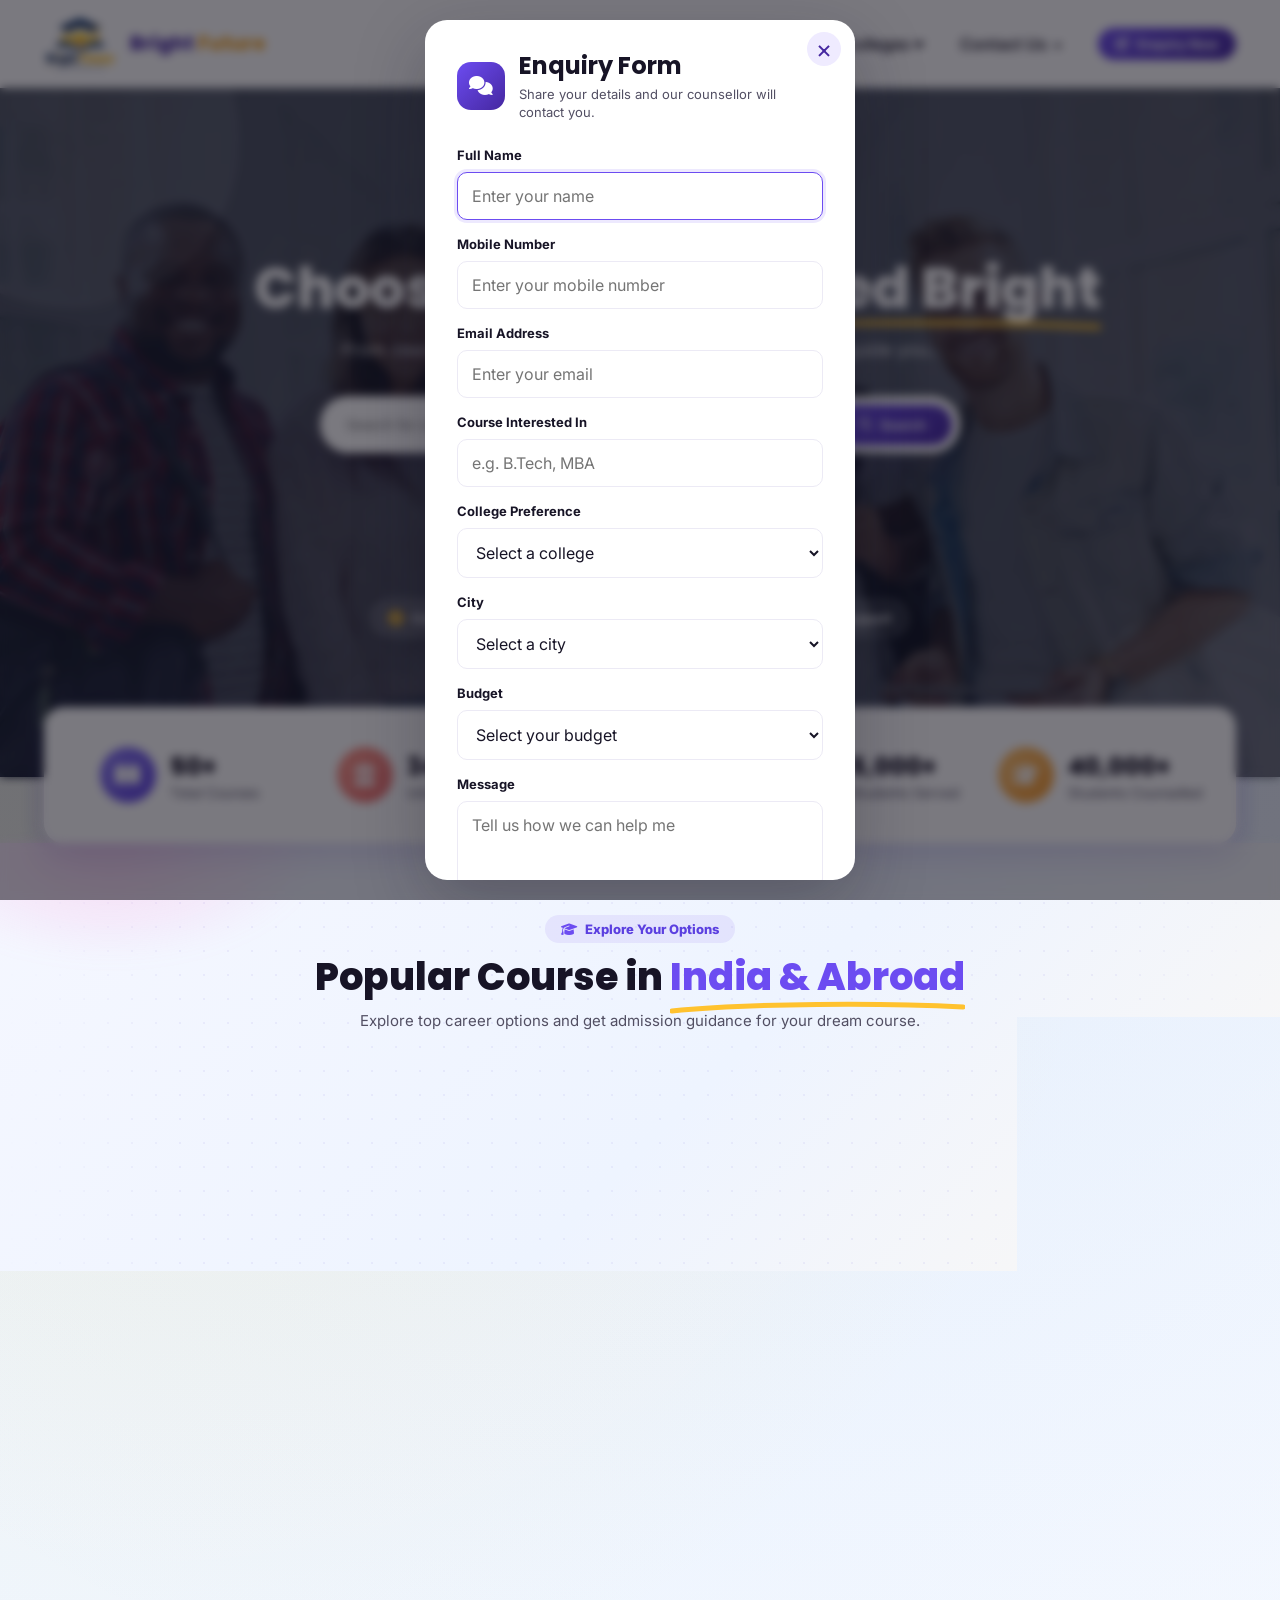
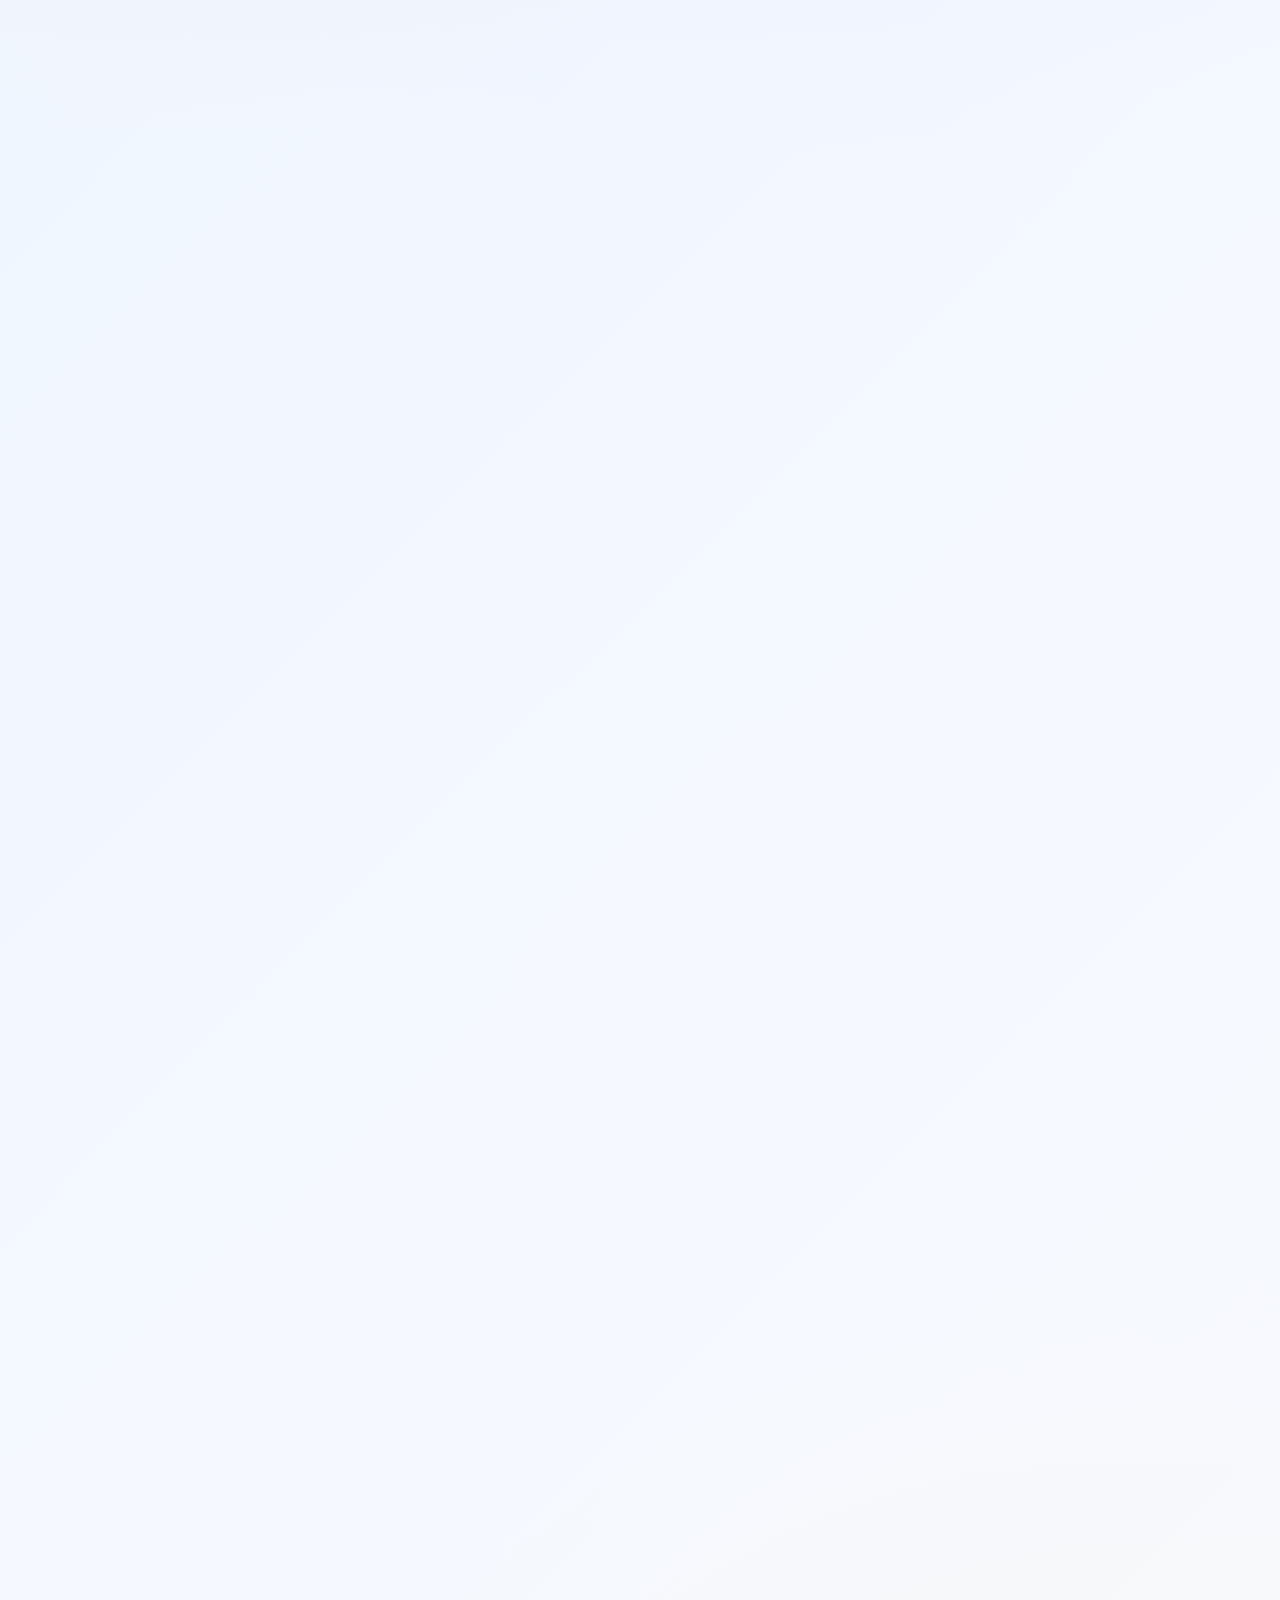
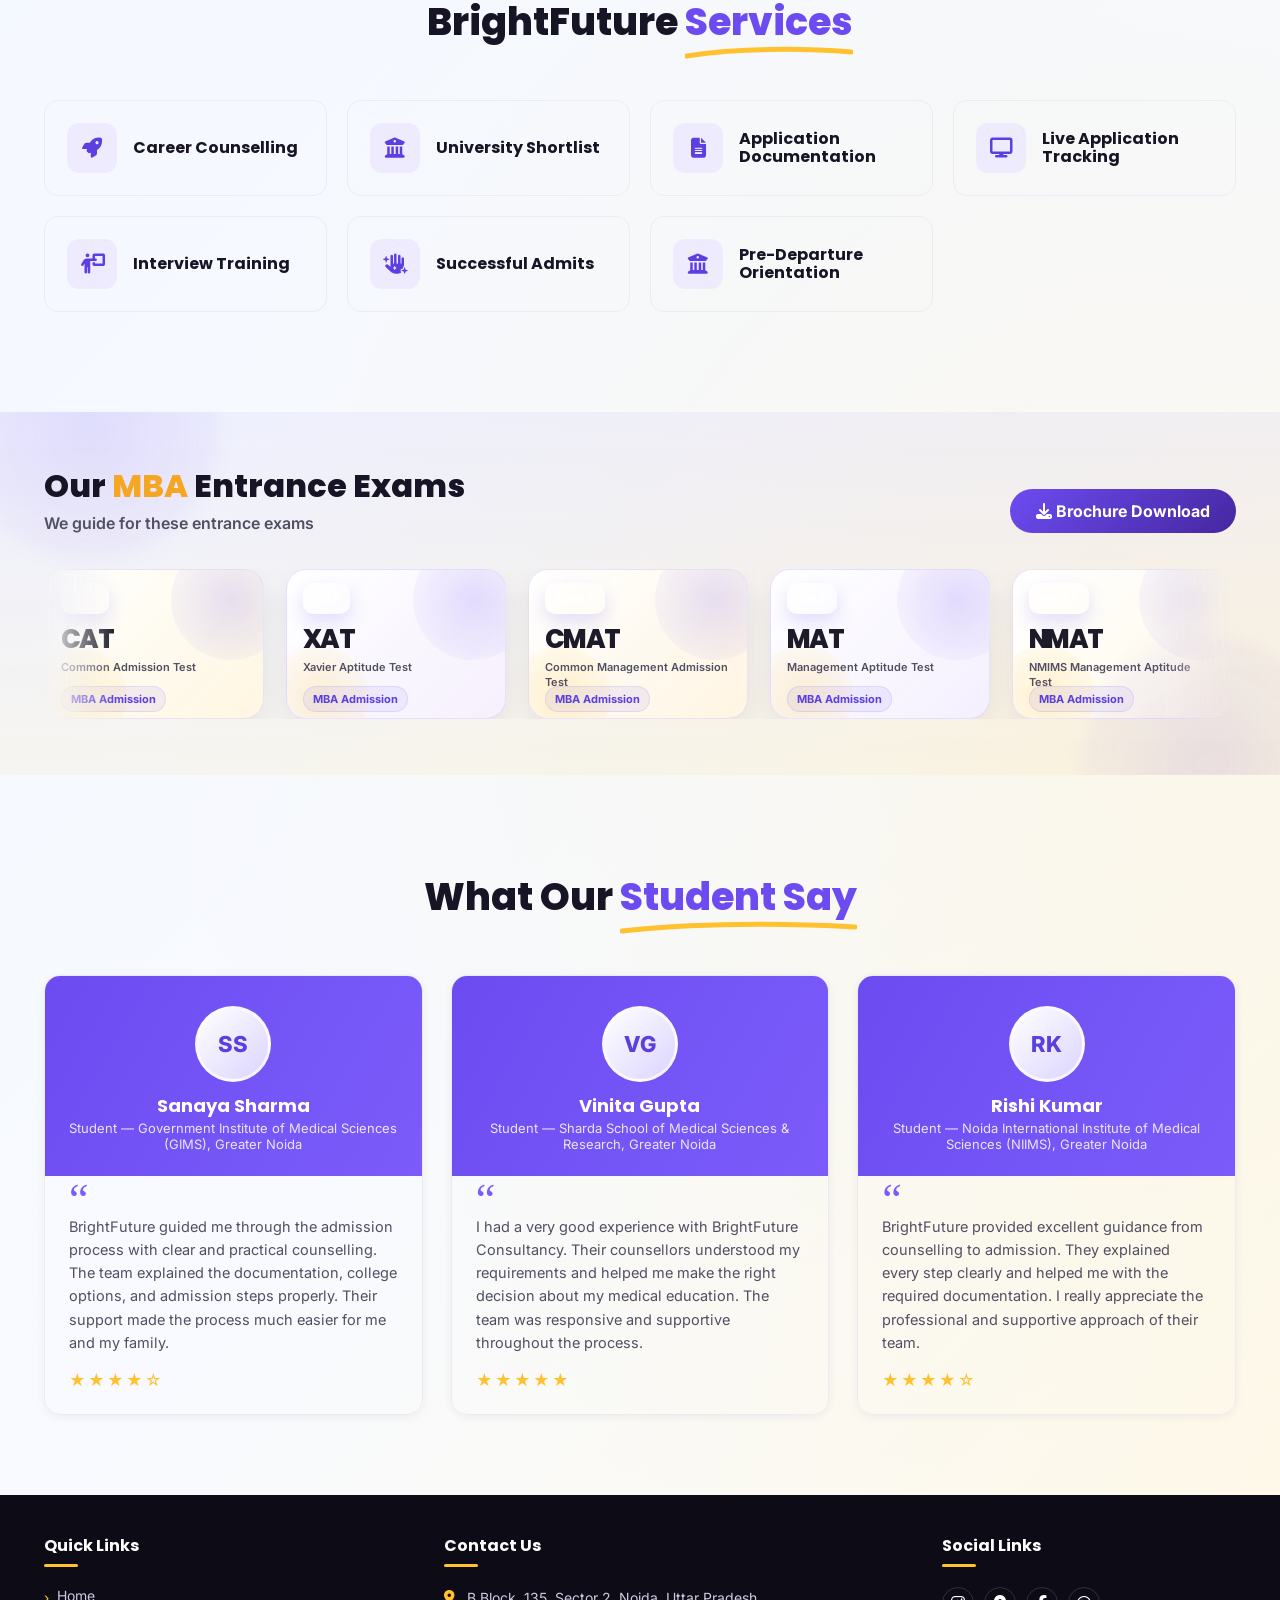
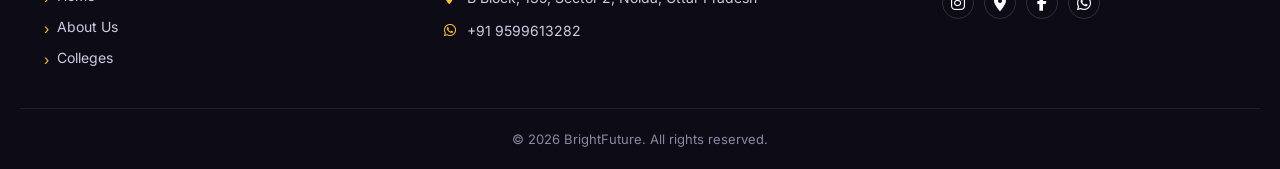
<file: index.html>
<!DOCTYPE html>
<html lang="en">
<head>
<meta charset="UTF-8">
<meta name="viewport" content="width=device-width, initial-scale=1.0">
<title>BrightFuture | Shape Your Future With the Right College</title>
<link rel="icon" type="image/png" href="images/Bright%20Future%20Education%20Logo.png">
<link rel="preconnect" href="https://fonts.googleapis.com">
<link href="https://fonts.googleapis.com/css2?family=Poppins:wght@600;700;800&family=Inter:wght@400;500;600;700&display=swap" rel="stylesheet">
<link rel="stylesheet" href="https://cdnjs.cloudflare.com/ajax/libs/font-awesome/6.5.1/css/all.min.css">
<link rel="stylesheet" href="style.css">
</head>
<body>

<!-- ===================== Navbar ===================== -->
<nav class="navbar" id="navbar">
  <div class="container">
    <a href="index.html" class="brand"><span class="logo"><img src="images/Bright%20Future%20Education%20Logo.png" alt="Bright Future Education logo"></span><span class="brand-name">Bright <span class="brand-future">Future</span></span></a>
    <button class="burger" id="burger" type="button" aria-label="Open menu" aria-controls="navLinks" aria-expanded="false"><span></span><span></span><span></span></button>
    <ul class="nav-links" id="navLinks">
      <li><a href="index.html">Home</a></li>
      <li><a href="#about">About Us</a></li>
      <li><a href="colleges.html" class="drop">Colleges <i class="fa-solid fa-caret-down"></i></a></li>
      <li class="contact-menu">
        <details>
          <summary>Contact Us <i class="fa-solid fa-caret-down"></i></summary>
          <div class="contact-dropdown">
            <a href="https://wa.me/919599613282" target="_blank" rel="noopener noreferrer"><i class="fa-brands fa-whatsapp"></i> WhatsApp</a>
            <a href="https://www.instagram.com/brightfuture_2026_" target="_blank" rel="noopener noreferrer"><i class="fa-brands fa-instagram"></i> Instagram</a>
            <a href="https://www.facebook.com/profile.php?id=61592989712548" target="_blank" rel="noopener noreferrer"><i class="fa-brands fa-facebook-f"></i> Facebook</a>
          </div>
        </details>
      </li>
      <li><button type="button" class="btn-login login-trigger"><i class="fa-solid fa-pen-to-square"></i> Enquiry Now</button></li>
    </ul>
  </div>
</nav>

<!-- ===================== Hero ===================== -->
<header class="hero">
  <div class="container hero-inner">
    <span class="cap-icon">🎓</span>
    <h1>Choose Right. <span class="underline">Succeed Bright
      <svg viewBox="0 0 300 16" preserveAspectRatio="none"><path d="M2 12 C 80 2, 220 2, 298 8" stroke="#FFC22E" stroke-width="5" fill="none" stroke-linecap="round"/></svg>
    </span></h1>
    <p class="tagline">From course selection to college admission — we're here to guide you..</p>
    <form class="search-box" id="siteSearch">
      <input id="searchInput" type="search" placeholder="Search for colleges, streams, courses and more.." aria-label="Search colleges and courses">
      <button type="submit"><i class="fa-solid fa-magnifying-glass"></i> Search</button>
    </form>
    <p class="search-result" id="searchResult" role="status" aria-live="polite"></p>
    <a href="https://wa.me/919599613282" class="btn-counselor" target="_blank" rel="noopener noreferrer"><span class="arrow-dot"><i class="fa-brands fa-whatsapp"></i></span> Talk to a Counselor</a>
    <div class="hero-highlights" aria-label="Bright Future benefits">
      <div class="hero-highlight"><i class="fa-solid fa-compass"></i><span>Course Guidance</span></div>
      <div class="hero-highlight"><i class="fa-solid fa-building-columns"></i><span>Top Universities</span></div>
      <div class="hero-highlight"><i class="fa-solid fa-file-circle-check"></i><span>Admission Support</span></div>
    </div>
  </div>
</header>

<!-- ===================== Stats ===================== -->
<div class="container stats-wrap">
  <div class="stats-card">
    <div class="stat"><span class="icon c1"><i class="fa-solid fa-book-open"></i></span><div><div class="num" data-count="50">0</div><div class="label">Total Courses</div></div></div>
    <div class="stat"><span class="icon c2"><i class="fa-solid fa-building-columns"></i></span><div><div class="num" data-count="345">0</div><div class="label">Universities</div></div></div>
    <div class="stat"><span class="icon c3"><i class="fa-solid fa-wrench"></i></span><div><div class="num" data-count="12">0</div><div class="label">Serving Since</div></div></div>
    <div class="stat"><span class="icon c4"><i class="fa-solid fa-user-graduate"></i></span><div><div class="num" data-count="5000">0</div><div class="label">Students Served</div></div></div>
    <div class="stat"><span class="icon c5"><i class="fa-solid fa-graduation-cap"></i></span><div><div class="num" data-count="40000">0</div><div class="label">Students Counselled</div></div></div>
  </div>
</div>

<!-- ===================== Popular Courses ===================== -->
<section class="section courses-section" id="courses">
  <div class="container">
    <div class="section-head">
      <span class="course-kicker"><i class="fa-solid fa-graduation-cap"></i> Explore Your Options</span>
      <h2>Popular Course in <span class="accent">India &amp; Abroad
        <svg viewBox="0 0 300 14" preserveAspectRatio="none"><path d="M2 10 C 80 2, 220 2, 298 6" stroke="#FFC22E" stroke-width="5" fill="none" stroke-linecap="round"/></svg>
      </span></h2>
      <p class="course-intro">Explore top career options and get admission guidance for your dream course.</p>
    </div>
    <div class="course-row reveal-group">
      <a class="course-card" href="colleges.html?stream=medical" data-keywords="medical mbbs bds bhms bams" aria-label="View medical colleges"><img class="course-image" src="images/medical.png" alt="Medical education"><span class="badge">🩺</span>Medical</a>
      <a class="course-card" href="colleges.html?stream=engineering" data-keywords="engineering btech mtech" aria-label="View engineering colleges"><img class="course-image" src="images/engineering.png" alt="Engineering education"><span class="badge">⚙️</span>Engineering</a>
      <a class="course-card" href="colleges.html?stream=management" data-keywords="management mba pgdm" aria-label="View management colleges"><img class="course-image" src="images/management.png" alt="Management education"><span class="badge">💼</span>Management</a>
      <div class="course-card" data-keywords="ayurveda bams"><img class="course-image" src="images/ayurveda.png" alt="Ayurveda education"><span class="badge">🌿</span>Ayurveda</div>
      <div class="course-card" data-keywords="pharmacy"><img class="course-image" src="images/pharmacy.png" alt="Pharmacy education"><span class="badge">💊</span>Pharmacy</div>
      <div class="course-card" data-keywords="paramedical"><img class="course-image" src="images/paramedical.png" alt="Paramedical education"><span class="badge">🧪</span>Paramedical</div>
      <div class="course-card" data-keywords="agriculture"><img class="course-image" src="images/agriculture.png" alt="Agriculture education"><span class="badge">🌾</span>Agriculture</div>
      <div class="course-card" data-keywords="law"><img class="course-image" src="images/law.png" alt="Law education"><span class="badge">⚖️</span>Law</div>
    </div>
  </div>
</section>

<!-- ===================== Dream destination ===================== -->
<section class="dream-banner">
  <div class="container dream-grid">
    <div>
      <h2>Do You Have A Dream Destination On <span class="hl">Your Mind?</span></h2>
      <div class="dream-sub">Let's Help You Choose The Best Suited Option!</div>
      <div><a href="https://wa.me/919599613282" class="btn-yellow" target="_blank" rel="noopener noreferrer">Talk to a Counselor <i class="fa-brands fa-whatsapp"></i></a></div>
    </div>
    <div class="dream-photo-wrap">
      <img class="dream-photo" src="images/image.png" alt="Students receiving career counselling">
    </div>
  </div>
</section>

<!-- ===================== About Us ===================== -->
<section class="section about-section" id="about">
  <div class="container about-content">
    <div class="section-head">
      <h2>About <span class="accent">Bright Future
        <svg viewBox="0 0 220 14" preserveAspectRatio="none"><path d="M2 10 C 66 2, 154 2, 218 6" stroke="#FFC22E" stroke-width="5" fill="none" stroke-linecap="round"/></svg>
      </span></h2>
    </div>
    <p class="about-intro">Bright Future is a trusted education consultancy in Noida, helping students choose the right engineering and medical courses in India and abroad. Our expert counselors guide students through MBBS, BDS, BAMS, BHMS, PGDM and other higher-education admissions with transparent advice, university selection and application support.</p>
  </div>
</section>

<!-- ===================== Top engineering colleges ===================== -->
<section class="section">
  <div class="container">
    <div class="section-head">
      <h2>Top Colleges of <span class="accent">Engineering
        <svg viewBox="0 0 200 14" preserveAspectRatio="none"><path d="M2 10 C 60 2, 140 2, 198 6" stroke="#FFC22E" stroke-width="5" fill="none" stroke-linecap="round"/></svg>
      </span></h2>
    </div>
    <div class="college-grid reveal-group">

      <div class="college-card">
        <div class="college-media">
          <img class="photo" src="images/rvce.png" alt="RV College of Engineering">
          <div class="rating">★★★★★ 5</div>
          <div class="name-strip">
            <span class="logo-chip">RV</span>
            <div><h4>RV College of Engineering</h4><div class="loc"><i class="fa-solid fa-location-dot"></i> Bengaluru, Karnataka</div></div>
          </div>
        </div>
        <div class="college-body">
          <div class="row"><span class="k">Course</span><span class="v">B.Tech</span></div>
          <div class="row"><span class="k">Counselling Fee</span><span class="v">₹2.84 Lac</span></div>
          <div class="row"><span class="k">Management Quota</span><span class="v">₹72 Lac</span></div>
          <a href="https://wa.me/919599613282" class="btn-apply" target="_blank" rel="noopener noreferrer">Apply Now</a>
        </div>
      </div>

      <div class="college-card">
        <div class="college-media">
          <img class="photo" src="images/rv-university.png" alt="RV University">
          <div class="rating">★★★★★ 5</div>
          <div class="name-strip">
            <span class="logo-chip">RV</span>
            <div><h4>RV University</h4><div class="loc"><i class="fa-solid fa-location-dot"></i> Bengaluru, Karnataka</div></div>
          </div>
        </div>
        <div class="college-body">
          <div class="row"><span class="k">Course</span><span class="v">B.Tech</span></div>
          <div class="row"><span class="k">Per Year Fees</span><span class="v">₹4 Lac / Year</span></div>
          <a href="https://wa.me/919599613282" class="btn-apply" target="_blank" rel="noopener noreferrer">Apply Now</a>
        </div>
      </div>

      <div class="college-card">
        <div class="college-media">
          <img class="photo" src="images/bmsce.png" alt="BMS College of Engineering">
          <div class="rating">★★★★★ 5</div>
          <div class="name-strip">
            <span class="logo-chip">BMS</span>
            <div><h4>BMS College of Engineering</h4><div class="loc"><i class="fa-solid fa-location-dot"></i> Bengaluru, Karnataka</div></div>
          </div>
        </div>
        <div class="college-body">
          <div class="row"><span class="k">Course</span><span class="v">B.Tech</span></div>
          <div class="row"><span class="k">Counselling Fee</span><span class="v">₹2.84 Lac</span></div>
          <div class="row"><span class="k">Management Quota</span><span class="v">₹52 Lac</span></div>
          <a href="https://wa.me/919599613282" class="btn-apply" target="_blank" rel="noopener noreferrer">Apply Now</a>
        </div>
      </div>

    </div>
    <div class="center"><a href="colleges.html" class="btn-viewall">View All <i class="fa-solid fa-arrow-right"></i></a></div>
  </div>
</section>

<!-- ===================== Services ===================== -->
<section class="section">
  <div class="container">
    <div class="section-head">
      <h2>BrightFuture <span class="accent">Services
        <svg viewBox="0 0 200 14" preserveAspectRatio="none"><path d="M2 10 C 60 2, 140 2, 198 6" stroke="#FFC22E" stroke-width="5" fill="none" stroke-linecap="round"/></svg>
      </span></h2>
    </div>
    <div class="services-grid reveal-group">
      <div class="service-card"><span class="icon"><i class="fa-solid fa-rocket"></i></span><h4>Career Counselling</h4></div>
      <div class="service-card"><span class="icon"><i class="fa-solid fa-building-columns"></i></span><h4>University Shortlist</h4></div>
      <div class="service-card"><span class="icon"><i class="fa-solid fa-file-lines"></i></span><h4>Application Documentation</h4></div>
      <div class="service-card"><span class="icon"><i class="fa-solid fa-display"></i></span><h4>Live Application Tracking</h4></div>
      <div class="service-card"><span class="icon"><i class="fa-solid fa-person-chalkboard"></i></span><h4>Interview Training</h4></div>
      <div class="service-card"><span class="icon"><i class="fa-solid fa-hand-sparkles"></i></span><h4>Successful Admits</h4></div>
      <div class="service-card"><span class="icon"><i class="fa-solid fa-building-columns"></i></span><h4>Pre-Departure Orientation</h4></div>
    </div>
  </div>
</section>

<!-- ===================== MBA Entrance Exams ===================== -->
<section class="partners-strip exam-strip">
  <div class="container">
    <div class="partners-head">
      <div>
        <h2>Our <span style="color:var(--yellow-dark)">MBA</span> Entrance Exams</h2>
        <p style="margin:8px 0 0; color:var(--ink-soft); font-size:1rem; font-weight:600;">We guide for these entrance exams</p>
      </div>
      <a href="Bright Future Brochure.pdf" download="Bright Future Brochure.pdf" class="btn-outline"><i class="fa-solid fa-download"></i> Brochure Download</a>
    </div>
    <div class="marquee">
      <div class="marquee-track">
        <a class="partner-logo exam-card cat" href="colleges.html?exam=cat" aria-label="View colleges accepting CAT">
          <span class="exam-badge">CAT</span>
          <div class="exam-name">CAT</div>
          <div class="exam-full">Common Admission Test</div>
          <div class="exam-tag">MBA Admission</div>
          <div class="exam-cta">Get Admission Guidance <span>→</span></div>
        </a>
        <a class="partner-logo exam-card xat" href="colleges.html?exam=xat" aria-label="View colleges accepting XAT">
          <span class="exam-badge">XAT</span>
          <div class="exam-name">XAT</div>
          <div class="exam-full">Xavier Aptitude Test</div>
          <div class="exam-tag">MBA Admission</div>
          <div class="exam-cta">Get Admission Guidance <span>→</span></div>
        </a>
        <a class="partner-logo exam-card cmat" href="colleges.html?exam=cmat" aria-label="View colleges accepting CMAT">
          <span class="exam-badge">CMAT</span>
          <div class="exam-name">CMAT</div>
          <div class="exam-full">Common Management Admission Test</div>
          <div class="exam-tag">MBA Admission</div>
          <div class="exam-cta">Get Admission Guidance <span>→</span></div>
        </a>
        <a class="partner-logo exam-card mat" href="colleges.html?exam=mat" aria-label="View colleges accepting MAT">
          <span class="exam-badge">MAT</span>
          <div class="exam-name">MAT</div>
          <div class="exam-full">Management Aptitude Test</div>
          <div class="exam-tag">MBA Admission</div>
          <div class="exam-cta">Get Admission Guidance <span>→</span></div>
        </a>
        <a class="partner-logo exam-card nmat" href="colleges.html?exam=nmat" aria-label="View colleges accepting NMAT">
          <span class="exam-badge">NMAT</span>
          <div class="exam-name">NMAT</div>
          <div class="exam-full">NMIMS Management Aptitude Test</div>
          <div class="exam-tag">MBA Admission</div>
          <div class="exam-cta">Get Admission Guidance <span>→</span></div>
        </a>
        <a class="partner-logo exam-card gmat" href="colleges.html?exam=gmat" aria-label="View colleges accepting GMAT">
          <span class="exam-badge">GMAT</span>
          <div class="exam-name">GMAT</div>
          <div class="exam-full">Graduate Management Admission Test</div>
          <div class="exam-tag">MBA Admission</div>
          <div class="exam-cta">Get Admission Guidance <span>→</span></div>
        </a>
        <a class="partner-logo exam-card gre" href="colleges.html?exam=gre" aria-label="View colleges accepting GRE">
          <span class="exam-badge">GRE</span>
          <div class="exam-name">GRE</div>
          <div class="exam-full">Graduate Record Examination</div>
          <div class="exam-tag">MBA Admission</div>
          <div class="exam-cta">Get Admission Guidance <span>→</span></div>
        </a>
        <a class="partner-logo exam-card cat" href="colleges.html?exam=cat" aria-hidden="true" tabindex="-1">
          <span class="exam-badge">CAT</span>
          <div class="exam-name">CAT</div>
          <div class="exam-full">Common Admission Test</div>
          <div class="exam-tag">MBA Admission</div>
          <div class="exam-cta">Get Admission Guidance <span>→</span></div>
        </a>
        <a class="partner-logo exam-card xat" href="colleges.html?exam=xat" aria-hidden="true" tabindex="-1">
          <span class="exam-badge">XAT</span>
          <div class="exam-name">XAT</div>
          <div class="exam-full">Xavier Aptitude Test</div>
          <div class="exam-tag">MBA Admission</div>
          <div class="exam-cta">Get Admission Guidance <span>→</span></div>
        </a>
        <a class="partner-logo exam-card cmat" href="colleges.html?exam=cmat" aria-hidden="true" tabindex="-1">
          <span class="exam-badge">CMAT</span>
          <div class="exam-name">CMAT</div>
          <div class="exam-full">Common Management Admission Test</div>
          <div class="exam-tag">MBA Admission</div>
          <div class="exam-cta">Get Admission Guidance <span>→</span></div>
        </a>
        <a class="partner-logo exam-card mat" href="colleges.html?exam=mat" aria-hidden="true" tabindex="-1">
          <span class="exam-badge">MAT</span>
          <div class="exam-name">MAT</div>
          <div class="exam-full">Management Aptitude Test</div>
          <div class="exam-tag">MBA Admission</div>
          <div class="exam-cta">Get Admission Guidance <span>→</span></div>
        </a>
        <a class="partner-logo exam-card nmat" href="colleges.html?exam=nmat" aria-hidden="true" tabindex="-1">
          <span class="exam-badge">NMAT</span>
          <div class="exam-name">NMAT</div>
          <div class="exam-full">NMIMS Management Aptitude Test</div>
          <div class="exam-tag">MBA Admission</div>
          <div class="exam-cta">Get Admission Guidance <span>→</span></div>
        </a>
        <a class="partner-logo exam-card gmat" href="colleges.html?exam=gmat" aria-hidden="true" tabindex="-1">
          <span class="exam-badge">GMAT</span>
          <div class="exam-name">GMAT</div>
          <div class="exam-full">Graduate Management Admission Test</div>
          <div class="exam-tag">MBA Admission</div>
          <div class="exam-cta">Get Admission Guidance <span>→</span></div>
        </a>
        <a class="partner-logo exam-card gre" href="colleges.html?exam=gre" aria-hidden="true" tabindex="-1">
          <span class="exam-badge">GRE</span>
          <div class="exam-name">GRE</div>
          <div class="exam-full">Graduate Record Examination</div>
          <div class="exam-tag">MBA Admission</div>
          <div class="exam-cta">Get Admission Guidance <span>→</span></div>
        </a>
      </div>
    </div>
  </div>
</section>

<!-- ===================== Testimonials ===================== -->
<section class="section">
  <div class="container">
    <div class="section-head">
      <h2>What Our <span class="accent">Student Say
        <svg viewBox="0 0 200 14" preserveAspectRatio="none"><path d="M2 10 C 60 2, 140 2, 198 6" stroke="#FFC22E" stroke-width="5" fill="none" stroke-linecap="round"/></svg>
      </span></h2>
    </div>
    <div class="testi-grid reveal-group">
      <div class="testi-card">
        <div class="testi-top">
          <div class="testi-avatar">SS</div>
          <h4>Sanaya Sharma</h4>
          <div class="role">Student — Government Institute of Medical Sciences (GIMS), Greater Noida</div>
        </div>
        <div class="testi-body">
          <span class="quote-mark">“</span>
          <p>BrightFuture guided me through the admission process with clear and practical counselling. The team explained the documentation, college options, and admission steps properly. Their support made the process much easier for me and my family.</p>
          <div class="stars">★★★★☆</div>
        </div>
      </div>
      <div class="testi-card">
        <div class="testi-top">
          <div class="testi-avatar">VG</div>
          <h4>Vinita Gupta</h4>
          <div class="role">Student — Sharda School of Medical Sciences &amp; Research, Greater Noida</div>
        </div>
        <div class="testi-body">
          <span class="quote-mark">“</span>
          <p>I had a very good experience with BrightFuture Consultancy. Their counsellors understood my requirements and helped me make the right decision about my medical education. The team was responsive and supportive throughout the process.</p>
          <div class="stars">★★★★★</div>
        </div>
      </div>
      <div class="testi-card">
        <div class="testi-top">
          <div class="testi-avatar">RK</div>
          <h4>Rishi Kumar</h4>
          <div class="role">Student — Noida International Institute of Medical Sciences (NIIMS), Greater Noida</div>
        </div>
        <div class="testi-body">
          <span class="quote-mark">“</span>
          <p>BrightFuture provided excellent guidance from counselling to admission. They explained every step clearly and helped me with the required documentation. I really appreciate the professional and supportive approach of their team.</p>
          <div class="stars">★★★★☆</div>
        </div>
      </div>
    </div>
  </div>
</section>

<!-- ===================== Footer ===================== -->
<footer>
  <div class="container footer-grid">
    <div class="footer-col">
      <h4>Quick Links</h4>
      <ul>
        <li><span class="chev">›</span><a href="index.html">Home</a></li>
        <li><span class="chev">›</span><a href="#about">About Us</a></li>
        <li><span class="chev">›</span><a href="colleges.html">Colleges</a></li>
      </ul>
    </div>
    <div class="footer-col">
      <h4>Contact Us</h4>
      <p class="footer-contact"><i class="fa-solid fa-location-dot"></i> B Block, 135, Sector 2, Noida, Uttar Pradesh</p>
      <a class="footer-contact" href="https://wa.me/919599613282"><i class="fa-brands fa-whatsapp"></i> +91 9599613282</a>
    </div>
    <div class="footer-col">
      <h4>Social Links</h4>
      <div class="social-links" aria-label="Social media links">
        <a href="https://www.instagram.com/brightfuture_2026_" aria-label="Instagram"><i class="fa-brands fa-instagram"></i></a>
        <a href="https://share.google/alsv1Vi0kh2aQZi6U" aria-label="Location"><i class="fa-solid fa-location-dot"></i></a>
        <a href="https://www.facebook.com/profile.php?id=61592989712548" aria-label="Facebook"><i class="fa-brands fa-facebook-f"></i></a>
        <a href="https://wa.me/919599613282" aria-label="WhatsApp"><i class="fa-brands fa-whatsapp"></i></a>
      </div>
    </div>
  </div>
  <div class="container footer-bottom">© 2026 BrightFuture. All rights reserved.</div>
</footer>

<button class="to-top" id="toTop" aria-label="Scroll to top"><i class="fa-solid fa-arrow-up"></i></button>

<div class="login-modal" id="loginModal" role="dialog" aria-modal="true" aria-labelledby="loginTitle" hidden>
  <div class="login-panel">
    <button type="button" class="login-close" id="loginClose" aria-label="Close enquiry form">&times;</button>
    <div class="login-heading">
      <span class="login-icon"><i class="fa-solid fa-comments"></i></span>
      <div><h2 id="loginTitle">Enquiry Form</h2><p>Share your details and our counsellor will contact you.</p></div>
    </div>
    <form class="login-form" id="loginForm">
      <label for="enquiryName">Full Name</label>
      <input id="enquiryName" type="text" placeholder="Enter your name" autocomplete="name" required>
      <label for="enquiryPhone">Mobile Number</label>
      <input id="enquiryPhone" type="tel" placeholder="Enter your mobile number" autocomplete="tel" pattern="[0-9 +()-]{10,}" required>
      <label for="enquiryEmail">Email Address</label>
      <input id="enquiryEmail" type="email" placeholder="Enter your email" autocomplete="email" required>
      <label for="enquiryCourse">Course Interested In</label>
      <input id="enquiryCourse" type="text" placeholder="e.g. B.Tech, MBA" required>
      <label for="enquiryCollege">College Preference</label>
      <select id="enquiryCollege">
        <option value="">Select a college</option>
        <option>JBIMS - Jamnalal Bajaj Institute of Management Studies</option>
        <option>PUMBA - Department of Management Sciences, Savitribai Phule Pune University</option>
        <option>SIMSREE - Sydenham Institute of Management Studies</option>
        <option>SOIL Institute of Management</option>
        <option>TAPMI - T. A. Pai Management Institute</option>
        <option>IIM Ahmedabad</option>
        <option>IIM Bangalore</option>
        <option>IIM Calcutta</option>
        <option>IIM Lucknow</option>
        <option>FMS Delhi</option>
        <option>XLRI Jamshedpur</option>
        <option>SPJIMR Mumbai</option>
        <option>MDI Gurgaon</option>
        <option>NMIMS Mumbai</option>
        <option>SIBM Pune</option>
        <option>Great Lakes Institute of Management</option>
        <option>IMT Ghaziabad</option>
        <option>XIM University, Bhubaneswar</option>
        <option value="custom">Other college</option>
      </select>
      <input id="customCollege" type="text" placeholder="Enter your preferred college" hidden>
      <label for="enquiryCity">City</label>
      <select id="enquiryCity">
        <option value="">Select a city</option>
        <option>Andhra Pradesh</option>
        <option>Arunachal Pradesh</option>
        <option>Assam</option>
        <option>Bihar</option>
        <option>Chhattisgarh</option>
        <option>Goa</option>
        <option>Gujarat</option>
        <option>Haryana</option>
        <option>Himachal Pradesh</option>
        <option>Jharkhand</option>
        <option>Karnataka</option>
        <option>Kerala</option>
        <option>Madhya Pradesh</option>
        <option>Maharashtra</option>
        <option>Manipur</option>
        <option>Meghalaya</option>
        <option>Mizoram</option>
        <option>Nagaland</option>
        <option>Odisha</option>
        <option>Punjab</option>
        <option>Rajasthan</option>
        <option>Sikkim</option>
        <option>Tamil Nadu</option>
        <option>Telangana</option>
        <option>Tripura</option>
        <option>Uttar Pradesh</option>
        <option>Uttarakhand</option>
        <option>West Bengal</option>
      </select>
      <label for="enquiryBudget">Budget</label>
      <select id="enquiryBudget">
        <option value="">Select your budget</option>
        <option>₹0 - ₹5 Lac</option>
        <option>₹5 - ₹10 Lac</option>
        <option>₹10 - ₹15 Lac</option>
        <option>₹15 - ₹20 Lac</option>
        <option>₹20 - ₹25 Lac</option>
        <option>₹25 - ₹30 Lac</option>
        <option value="custom">Other budget</option>
      </select>
      <input id="customBudget" type="text" placeholder="Write your budget, e.g. ₹30 Lac or ₹40 Lac" hidden>
      <label for="enquiryMessage">Message</label>
      <textarea id="enquiryMessage" rows="3" placeholder="Tell us how we can help me"></textarea>
      <button type="submit">Submit Enquiry <i class="fa-solid fa-arrow-right"></i></button>
      <p class="enquiry-status" id="enquiryStatus" role="status" aria-live="polite"></p>
    </form>
  </div>
</div>

<script src="script.js"></script>
</body>
</html>
</file>
<file: style.css>
/* ===================== BrightFuture — Stylesheet ===================== */

:root{
  --purple-900:#4527A0;
  --purple-700:#5B3FE0;
  --purple-600:#6C4CF1;
  --purple-500:#7B5CFA;
  --purple-100:#EFEBFF;
  --yellow:#FFC22E;
  --yellow-dark:#F5A623;
  --ink:#171426;
  --ink-soft:#524F63;
  --grey-bg:#F4F8FF;
  --white:#ffffff;
  --line:#ECEAF5;
  --shadow-sm: 0 2px 10px rgba(23,20,38,.06);
  --shadow-md: 0 12px 30px rgba(76,53,190,.14);
  --radius:16px;
  --font-head:'Poppins', sans-serif;
  --font-body:'Inter', sans-serif;
}

*{box-sizing:border-box;}
html{scroll-behavior:smooth;}
body{
  margin:0;
  font-family:var(--font-body);
  color:var(--ink);
  background:
    radial-gradient(circle at 12% 16%, rgba(255,211,92,.16), transparent 22%),
    radial-gradient(circle at 88% 78%, rgba(255,224,132,.13), transparent 24%),
    radial-gradient(circle at 58% 8%, rgba(65,119,205,.08), transparent 30%),
    linear-gradient(135deg, #EAF4FF 0%, #F4F8FF 48%, #F8FAFF 76%, #FFF9E6 100%);
  overflow-x:hidden;
  animation:pageEnter .7s ease both;
}
@keyframes pageEnter{from{opacity:0;} to{opacity:1;}}
img{max-width:100%; display:block;}
a{text-decoration:none; color:inherit;}
ul{list-style:none; margin:0; padding:0;}
button{font-family:inherit; cursor:pointer; border:none;}
h1,h2,h3,h4{font-family:var(--font-head); margin:0; line-height:1.15;}
.container{max-width:1240px; margin:0 auto; padding:0 24px;}

@media (prefers-reduced-motion: reduce){
  *{animation-duration:.001ms !important; animation-iteration-count:1 !important; transition-duration:.001ms !important; scroll-behavior:auto !important;}
}

/* ===================== Top bar ===================== */
.topbar{
  background:var(--white);
  border-bottom:1px solid var(--line);
  font-size:13px;
}
.topbar .container{
  display:flex; align-items:center; justify-content:space-between;
  padding-top:6px; padding-bottom:6px; gap:12px;
}
.topbar-left{display:flex; align-items:center; gap:8px; flex-wrap:wrap;}
.pill{
  display:inline-flex; align-items:center; gap:8px;
  border:1px solid var(--line);
  border-radius:999px;
  padding:4px 12px 4px 4px;
  font-weight:600;
  color:var(--ink);
  transition:transform .2s ease, box-shadow .2s ease, border-color .2s ease;
}
.pill:hover{transform:translateY(-2px); box-shadow:var(--shadow-sm); border-color:transparent;}
.pill .ico{
  width:24px; height:24px; border-radius:50%;
  display:flex; align-items:center; justify-content:center;
  color:#fff; font-size:12px; flex:none;
}
.ico.red{background:#EA4335;}
.ico.green{background:#25D366;}
.ico.blue{background:#2FA9F0;}
.ico.cyan{background:#31C0F2;}
.pill.live{border-color:#F6C9C9; animation:pulseRing 2.4s ease-in-out infinite;}
@keyframes pulseRing{
  0%,100%{box-shadow:0 0 0 0 rgba(234,67,53,.15);}
  50%{box-shadow:0 0 0 6px rgba(234,67,53,.06);}
}
.btn-login{
  background:linear-gradient(135deg, var(--purple-600), var(--purple-900));
  color:#fff; padding:8px 18px; border-radius:999px; font-weight:700;
  display:inline-flex; align-items:center; gap:8px;
  transition:transform .2s ease, box-shadow .2s ease;
}
.btn-login:hover{transform:translateY(-2px); box-shadow:var(--shadow-md);}
.login-modal[hidden]{display:none;}
.login-modal{position:fixed; inset:0; z-index:300; display:grid; place-items:center; padding:20px; overflow-y:auto; background:rgba(13,11,22,.55); backdrop-filter:blur(5px); animation:modalFade .2s ease both;}
.login-panel{position:relative; width:min(100%, 430px); max-height:calc(100vh - 40px); overflow-y:auto; background:#fff; border-radius:22px; padding:32px; box-shadow:0 24px 70px rgba(23,20,38,.28); animation:modalUp .3s ease both;}
.login-close{position:absolute; top:12px; right:14px; width:34px; height:34px; border-radius:50%; background:var(--purple-100); color:var(--purple-900); font-size:25px; line-height:1; transition:transform .2s ease, background .2s ease;}
.login-close:hover{transform:rotate(90deg); background:#e2dbff;}
.login-heading{display:flex; align-items:center; gap:14px; margin-bottom:26px; padding-right:24px;}
.login-icon{width:48px; height:48px; border-radius:14px; display:grid; place-items:center; flex:none; color:#fff; font-size:19px; background:linear-gradient(135deg,var(--purple-600),var(--purple-900));}
.login-heading h2{font-size:24px; color:var(--ink);}
.login-heading p{margin:5px 0 0; color:var(--ink-soft); font-size:13px; line-height:1.4;}
.login-form{display:grid; gap:9px;}
.login-form label{font-size:13px; font-weight:700; color:var(--ink);}
.login-form input, .login-form select, .login-form textarea{width:100%; min-width:0; border:1px solid var(--line); border-radius:10px; padding:13px 14px; font:inherit; outline:none; margin-bottom:7px; transition:border-color .2s ease, box-shadow .2s ease; background:#fff; color:var(--ink);}
.login-form textarea{resize:vertical;}
.login-form input:focus, .login-form select:focus, .login-form textarea:focus{border-color:var(--purple-600); box-shadow:0 0 0 3px rgba(108,76,241,.12);}
.login-form button{margin-top:8px; padding:13px 18px; border-radius:10px; background:linear-gradient(135deg,var(--purple-600),var(--purple-900)); color:#fff; font-weight:700; transition:transform .2s ease, box-shadow .2s ease;}
.login-form button:hover{transform:translateY(-2px); box-shadow:var(--shadow-md);}
.enquiry-status{margin:10px 0 0; color:#16834b; font-size:13px; font-weight:600;}
@keyframes modalFade{from{opacity:0;} to{opacity:1;}}
@keyframes modalUp{from{opacity:0; transform:translateY(16px) scale(.98);} to{opacity:1; transform:translateY(0) scale(1);}}

/* ===================== Navbar ===================== */
.navbar{
  background:#fff;
  position:sticky; top:0; z-index:100;
  transition:box-shadow .3s ease, padding .3s ease;
}
.navbar.scrolled{box-shadow:0 4px 18px rgba(23,20,38,.08);}
.navbar .container{
  display:flex; align-items:center; justify-content:space-between;
  padding-top:8px; padding-bottom:8px;
  animation:navEnter .7s ease .08s both;
}
@keyframes navEnter{from{opacity:0; transform:translateY(-12px);} to{opacity:1; transform:translateY(0);}}
.brand{display:flex; align-items:center; gap:14px; min-width:0;}
.logo{display:flex; align-items:center; gap:6px; font-family:var(--font-head); font-weight:800; font-size:28px; flex:none;}
.logo img{width:72px; height:72px; object-fit:contain;}
.brand-name{font-family:var(--font-head); font-size:19px; line-height:1.2; font-weight:800; color:var(--purple-900); white-space:nowrap;}
.brand-future{color:var(--yellow-dark);}
.logo .cap{font-size:22px; transform:rotate(-18deg) translateY(-4px); display:inline-block;}
.logo .c{color:var(--yellow-dark);}
.logo .w{color:var(--purple-700); position:relative;}
.nav-links{display:flex; align-items:center; gap:36px; font-weight:600; color:var(--ink);}
.nav-links a{position:relative; padding:6px 0; transition:color .2s ease;}
.nav-links a::after{
  content:''; position:absolute; left:0; bottom:0; height:2px; width:0;
  background:var(--purple-600); transition:width .25s ease;
}
.nav-links a:hover{color:var(--purple-700);}
.nav-links a:hover::after{width:100%;}
.nav-links .drop{display:flex; align-items:center; gap:4px;}
.contact-menu details{position:relative;}
.contact-menu summary{list-style:none; cursor:pointer; padding:6px 0; transition:color .2s ease;}
.contact-menu summary::-webkit-details-marker{display:none;}
.contact-menu summary i{font-size:12px; margin-left:3px; transition:transform .2s ease;}
.contact-menu details[open] summary{color:var(--purple-700);}
.contact-menu details[open] summary i{transform:rotate(180deg);}
.contact-dropdown{
  position:absolute; top:calc(100% + 14px); right:-18px; min-width:168px; padding:8px;
  background:#fff; border:1px solid var(--line); border-radius:12px; box-shadow:var(--shadow-md); z-index:160;
}
.contact-dropdown a{display:flex; align-items:center; gap:10px; padding:10px 12px; border-radius:8px; white-space:nowrap; font-size:14px;}
.contact-dropdown a::after{display:none;}
.contact-dropdown a:hover{background:var(--purple-100); color:var(--purple-900);}
.contact-dropdown .fa-whatsapp{color:#25D366;}
.contact-dropdown .fa-instagram{color:#D62976;}
.contact-dropdown .fa-facebook-f{color:#1877F2;}
.nav-links li:has(.btn-login){display:flex; align-items:center;}
.burger{display:none; flex-direction:column; gap:5px; background:none;}
.burger span{width:26px; height:2px; background:var(--ink); border-radius:2px; transition:.3s;}

/* ===================== Hero ===================== */
.hero{
  position:relative;
  background:
    linear-gradient(120deg, rgba(20,28,48,.76), rgba(20,28,48,.68)),
    url('images/students.png') center / cover no-repeat;
  background-position:center;
  background-size:cover;
  color:#fff;
  padding:100px 24px 140px;
  overflow:hidden;
  text-align:center;
}
.hero::before, .hero::after{
  content:''; position:absolute; border-radius:50%;
  background:rgba(255,255,255,.08);
}
.hero::before{width:340px; height:340px; top:-120px; left:-100px;}
.hero::after{width:260px; height:260px; bottom:-80px; right:-60px;}
.hero-inner{max-width:820px; margin:0 auto; position:relative; z-index:2;}
.hero .cap-icon{font-size:52px; display:block; margin-bottom:6px; animation:floatCap 3.4s ease-in-out infinite;}
@keyframes floatCap{0%,100%{transform:translateY(0) rotate(-8deg);} 50%{transform:translateY(-10px) rotate(4deg);}}
.hero h1{
  font-size:56px; font-weight:800; margin-bottom:8px;
  white-space:nowrap;
  opacity:0; transform:translateY(24px);
  animation:heroIn .8s ease forwards .15s;
}
.hero h1 .underline{position:relative; display:inline-block;}
.hero h1 .underline svg{position:absolute; left:0; bottom:-14px; width:100%; height:16px;}
.hero p.tagline{
  font-size:18px; opacity:0; transform:translateY(20px);
  animation:heroIn .8s ease forwards .3s;
  color:rgba(255,255,255,.85); margin-bottom:36px;
}
@keyframes heroIn{to{opacity:1; transform:translateY(0);}}

.search-box{
  background:#fff; border-radius:999px; padding:8px;
  display:flex; align-items:center; gap:8px;
  max-width:640px; margin:0 auto 28px;
  box-shadow:0 20px 40px rgba(20,10,60,.25);
  opacity:0; transform:translateY(20px);
  animation:heroIn .8s ease forwards .45s;
}
.search-box input{
  border:none; outline:none; flex:1; padding:12px 18px; font-size:15px; border-radius:999px; color:var(--ink);
}
.search-box button{
  background:linear-gradient(135deg, var(--purple-600), var(--purple-900));
  color:#fff; padding:12px 26px; border-radius:999px; font-weight:700;
  display:flex; align-items:center; gap:8px;
  transition:transform .2s ease;
}
.search-box button:hover{transform:scale(1.04);}
.search-result{min-height:22px; margin:-12px auto 18px; color:rgba(255,255,255,.92); font-size:14px; font-weight:600;}
.course-card.search-match, .college-card.search-match{outline:4px solid rgba(255,194,46,.75); outline-offset:4px; transform:translateY(-8px) scale(1.02); z-index:4;}

.btn-counselor{
  background:#fff;
  border:2px solid #fff;
  color:var(--purple-900); padding:8px 22px 8px 9px; border-radius:999px; font-weight:800;
  display:inline-flex; align-items:center; gap:10px;
  box-shadow:0 12px 26px rgba(11,18,38,.22);
  opacity:0; transform:translateY(20px);
  animation:heroIn .8s ease forwards .6s;
  transition:background .25s ease, color .25s ease, transform .2s ease, box-shadow .25s ease;
}
.btn-counselor .arrow-dot{
  width:36px; height:36px; border-radius:50%; background:linear-gradient(135deg, var(--purple-600), var(--purple-900)); color:#fff;
  display:flex; align-items:center; justify-content:center; font-size:13px;
}
.btn-counselor:hover{background:var(--yellow); color:var(--ink); transform:translateY(-3px); box-shadow:0 16px 30px rgba(11,18,38,.28);}
.hero-highlights{
  display:flex; justify-content:center; gap:12px; flex-wrap:wrap; margin:34px auto 0;
  opacity:0; transform:translateY(20px); animation:heroIn .8s ease forwards .75s;
}
.hero-highlight{
  display:flex; align-items:center; gap:9px; padding:10px 16px;
  border:1px solid rgba(255,255,255,.28); border-radius:999px;
  background:rgba(255,255,255,.12); color:rgba(255,255,255,.94);
  backdrop-filter:blur(8px); font-size:13px; font-weight:700;
  box-shadow:0 8px 20px rgba(12,18,34,.12);
}
.hero-highlight i{color:var(--yellow); font-size:15px;}

/* ===================== Stats bar ===================== */
.stats-wrap{margin-top:-70px; position:relative; z-index:5;}
.stats-card{
  background:#fff; border-radius:20px; box-shadow:var(--shadow-md);
  display:grid; grid-template-columns:repeat(5, 1fr);
  padding:32px 20px;
}
.stat{display:flex; align-items:center; gap:14px; justify-content:center; padding:8px 6px;}
.stat .icon{
  width:56px; height:56px; border-radius:50%; flex:none;
  display:flex; align-items:center; justify-content:center; font-size:22px; color:#fff;
  transition:transform .3s ease;
}
.stat:hover .icon{transform:rotate(-8deg) scale(1.08);}
.stat .num{font-family:var(--font-head); font-size:24px; font-weight:800; color:var(--ink);}
.stat .label{color:var(--ink-soft); font-size:14px;}
.icon.c1{background:linear-gradient(135deg,#8B7CF6,#5B3FE0);}
.icon.c2{background:linear-gradient(135deg,#FF9A8B,#EE6C6C);}
.icon.c3{background:linear-gradient(135deg,#FF8FD1,#EA5AC0);}
.icon.c4{background:linear-gradient(135deg,#57E0C9,#22B8A0);}
.icon.c5{background:linear-gradient(135deg,#FFC470,#F79A2C);}

/* ===================== Section heading ===================== */
.section{padding:100px 0 20px;}
.section.tight{padding-top:60px;}
.about-section{padding-bottom:10px;}
.about-content{max-width:980px;}
.about-intro{max-width:860px; margin:-22px auto 0; color:var(--ink-soft); font-size:16px; line-height:1.8; text-align:center;}
.section-head{text-align:center; margin-bottom:56px;}
.section-head,
.partners-head,
.callback,
.dream-grid{
  opacity:0; transform:translateY(24px);
  transition:opacity .7s ease, transform .7s ease;
}
.section-head.motion-in,
.partners-head.motion-in,
.callback.motion-in,
.dream-grid.motion-in{opacity:1; transform:translateY(0);}
.section-head h2{font-size:38px; font-weight:800;}
.section-head h2 .accent{color:var(--purple-600); position:relative; display:inline-block;}
.section-head h2 .accent svg{position:absolute; left:0; bottom:-16px; width:100%; height:14px;}
.courses-section{position:relative; isolation:isolate; overflow:hidden; padding-top:72px; background:linear-gradient(135deg,#f5f7ff 0%,#eef4ff 48%,#fff9f0 100%);}
.courses-section::before{content:''; position:absolute; inset:0; z-index:-1; opacity:.42; background-image:radial-gradient(rgba(105,92,210,.18) 1.5px, transparent 1.5px); background-size:24px 24px; mask-image:linear-gradient(90deg,transparent 0%,#000 14%,#000 86%,transparent 100%);}
.courses-section::after{content:''; position:absolute; width:420px; height:220px; top:-100px; left:-100px; z-index:-1; background:radial-gradient(ellipse,rgba(255,126,205,.25),transparent 70%); filter:blur(10px);}
.course-kicker{display:inline-flex; align-items:center; gap:8px; margin-bottom:12px; padding:6px 16px; border-radius:999px; background:rgba(119,76,236,.1); color:var(--purple-700); font-size:13px; font-weight:800;}
.course-kicker i{color:var(--purple-600);}
.course-intro{margin:12px auto 0; color:var(--ink-soft); font-size:15px;}

/* ===================== Popular courses (skewed ribbon cards) ===================== */
.course-row{
  display:grid; grid-template-columns:repeat(4, 1fr); gap:0 8px;
  margin:0 auto 50px; max-width:1240px;
}
.course-card{
  --clr1:#7B5CFA; --clr2:#5B3FE0;
  position:relative;
  min-width:0; height:190px;
  border:1px solid rgba(30,34,48,.08);
  border-radius:22px;
  background:linear-gradient(to bottom, var(--clr1) 0 42%, #fff 42% 100%);
  display:flex; align-items:center; justify-content:center;
  color:var(--ink); font-family:var(--font-head); font-weight:700; font-size:22px;
  padding:54px 18px 0;
  box-shadow:0 10px 22px rgba(23,20,38,.08);
  transition:transform .35s ease, box-shadow .35s ease, filter .35s ease;
  cursor:pointer;
  opacity:0; transform:translateY(30px);
}
.course-card.in-view{animation:riseIn .6s ease forwards;}
.course-card:nth-child(n+5){margin-top:0;}
.course-image{position:absolute; top:0; left:0; width:100%; height:42%; object-fit:cover; opacity:.72; mix-blend-mode:multiply; transition:transform .45s ease, opacity .45s ease;}
.course-card::after{
  content:''; position:absolute; top:0; left:24px; right:24px; height:5px;
  border-radius:0 0 8px 8px; background:var(--clr2); opacity:.8;
}
.course-card:hover{transform:translateY(-10px); z-index:3; box-shadow:0 18px 32px rgba(76,53,190,.2); filter:brightness(1.03);}
.course-card:hover .course-image{transform:scale(1.08); opacity:.82;}
.course-card:hover .badge{transform:translateX(-50%) translateY(-4px) rotate(-8deg) scale(1.06);}
.course-card .badge{
  position:absolute; left:50%; top:28px; transform:translateX(-50%);
  width:52px; height:52px; border-radius:50%; background:#fff;
  display:flex; align-items:center; justify-content:center; font-size:22px;
  box-shadow:0 5px 12px rgba(0,0,0,.16); z-index:4; transition:transform .35s ease, box-shadow .35s ease;
}
.course-card:nth-child(1){--clr1:#8E6BFF; --clr2:#6236E0;}
.course-card:nth-child(2){--clr1:#4FA8FF; --clr2:#2E76E0;}
.course-card:nth-child(3){--clr1:#FF6FCF; --clr2:#E22DAE;}
.course-card:nth-child(4){--clr1:#D9CE3A; --clr2:#9C9412;}
.course-card:nth-child(5){--clr1:#FF9A4D; --clr2:#E06E1C;}
.course-card:nth-child(6){--clr1:#FF6B6B; --clr2:#D63838;}
.course-card:nth-child(7){--clr1:#3FCF8E; --clr2:#189A63;}
.course-card:nth-child(8){--clr1:#9B6BFF; --clr2:#5C22C7;}
@keyframes riseIn{to{opacity:1; transform:translateY(0);}}
.course-card:nth-child(2){animation-delay:.08s;}
.course-card:nth-child(3){animation-delay:.16s;}
.course-card:nth-child(4){animation-delay:.24s;}
.course-card:nth-child(5){animation-delay:.32s;}
.course-card:nth-child(6){animation-delay:.40s;}
.course-card:nth-child(7){animation-delay:.48s;}
.course-card:nth-child(8){animation-delay:.56s;}

.btn-viewall{
  display:inline-flex; align-items:center; gap:10px; margin:0 auto; padding:14px 34px;
  background:linear-gradient(135deg, var(--purple-600), var(--purple-900));
  color:#fff; border-radius:999px; font-weight:700;
  transition:transform .2s ease, box-shadow .2s ease;
}
.btn-viewall:hover{transform:translateY(-3px); box-shadow:var(--shadow-md);}
.center{display:flex; justify-content:center; margin-bottom:20px;}

/* ===================== Dream destination CTA banner ===================== */
.dream-banner{
  background:
    radial-gradient(circle at 78% 18%, rgba(137,121,255,.22), transparent 28%),
    linear-gradient(115deg, #332071 0%, #4c319c 48%, #3b4c9a 100%);
  color:#fff; padding:86px 0; margin-top:60px; position:relative; overflow:hidden;
  isolation:isolate;
}
.dream-banner::before{
  content:''; position:absolute; inset:0; z-index:-1; opacity:.16;
  background-image:radial-gradient(rgba(255,255,255,.65) 1px, transparent 1px);
  background-size:28px 28px;
  mask-image:linear-gradient(90deg, #000 0%, transparent 72%);
}
.dream-banner::after{
  content:''; position:absolute; z-index:-1;
  width:430px; height:430px; right:-150px; bottom:-260px;
  border:1px solid rgba(255,255,255,.14); border-radius:50%;
  box-shadow:0 0 0 34px rgba(255,255,255,.035), 0 0 0 68px rgba(255,255,255,.025);
}
.dream-grid{display:grid; grid-template-columns:1.1fr .9fr; align-items:center; gap:40px;}
.dream-banner h2{font-size:40px; font-weight:800; margin-bottom:26px;}
.dream-banner h2 .hl{color:var(--yellow);}
.dream-sub{
  display:inline-block; background:rgba(255,255,255,.16); padding:16px 24px; border-radius:14px;
  font-weight:600; margin-bottom:26px;
}
.btn-yellow{
  background:var(--yellow); color:var(--ink); font-weight:800; padding:16px 34px; border-radius:999px;
  display:inline-block; transition:transform .2s ease, box-shadow .2s ease;
}
.btn-yellow:hover{transform:translateY(-3px); box-shadow:0 14px 26px rgba(255,194,46,.4);}
.dream-photo-wrap{
  justify-self:end; width:min(100%, 520px); padding:8px;
  background:rgba(255,255,255,.12); border:1px solid rgba(255,255,255,.28);
  border-radius:32px; box-shadow:0 22px 44px rgba(18,10,58,.28);
  animation:floatY 4s ease-in-out infinite;
}
.dream-photo{
  display:block; width:100%; height:auto; max-height:360px;
  object-fit:contain; border-radius:24px;
  box-shadow:0 10px 22px rgba(18,10,58,.18);
}
@keyframes floatY{0%,100%{transform:translateY(0);} 50%{transform:translateY(-14px);}}

/* ===================== Featured colleges ===================== */
.college-grid{display:grid; grid-template-columns:repeat(3,1fr); gap:28px; margin-bottom:20px;}
.college-card{
  background:#fff; border-radius:var(--radius); overflow:hidden; border:1px solid var(--line);
  box-shadow:var(--shadow-sm);
  opacity:0; transform:translateY(30px);
  transition:transform .35s ease, box-shadow .35s ease;
}
.college-card.in-view{animation:riseIn .6s ease forwards;}
.college-card:hover{transform:translateY(-8px); box-shadow:var(--shadow-md);}
.college-media{position:relative; height:200px; overflow:hidden;}
.college-media .photo{
  position:absolute; inset:0;
  width:100%; height:100%; object-fit:cover;
  background:linear-gradient(135deg, var(--purple-500), var(--purple-900));
  transition:transform .5s ease;
}
.college-media .photo.photo-generic{
  display:flex; align-items:center; justify-content:center;
  color:#fff; font-family:var(--font-head); font-size:32px; font-weight:800;
  letter-spacing:1px;
  background:linear-gradient(135deg, #6f42e8 0%, #4d2a8a 45%, #2d1a54 100%);
}
.dayananda-card .college-media .photo{object-position:center; filter:brightness(1.12);}
.dayananda-card .college-media .name-strip{background:linear-gradient(to top, rgba(0,0,0,.58), transparent);}
.college-card:hover .college-media .photo{transform:scale(1.08);}
.college-media .rating{
  position:absolute; top:12px; right:12px; background:rgba(0,0,0,.55);
  color:var(--yellow); padding:6px 12px; border-radius:999px; font-size:13px; font-weight:700;
}
.college-media .name-strip{
  position:absolute; left:0; right:0; bottom:0; padding:14px 16px;
  background:linear-gradient(to top, rgba(0,0,0,.75), transparent);
  color:#fff; display:flex; align-items:center; gap:12px;
}
.college-media .logo-chip{
  width:46px; height:46px; border-radius:8px; background:#fff; flex:none;
  display:flex; align-items:center; justify-content:center; font-weight:800; color:var(--purple-700);
}
.college-media .name-strip h4{font-size:16px; margin-bottom:2px;}
.college-media .name-strip .loc{font-size:12px; color:var(--yellow); display:flex; gap:4px; align-items:center;}
.college-body{padding:20px;}
.college-body .row{display:flex; justify-content:space-between; gap:12px; font-size:14px; padding:7px 0; border-bottom:1px dashed var(--line);}
.college-body .row:last-of-type{border-bottom:none;}
.college-body .row .k{color:var(--ink-soft); font-weight:600; min-width:110px;}
.college-body .row .v{text-align:right; color:var(--ink); font-weight:500;}
.btn-apply{
  display:block; text-align:center; margin-top:16px; padding:13px; border-radius:10px;
  background:linear-gradient(135deg, var(--purple-600), var(--purple-900)); color:#fff; font-weight:700;
  transition:transform .2s ease, box-shadow .2s ease;
}
.btn-apply:hover{transform:translateY(-2px); box-shadow:var(--shadow-md);}

/* ===================== Services grid ===================== */
.services-grid{display:grid; grid-template-columns:repeat(4,1fr); gap:20px;}
.service-card{
  border:1px solid var(--line); border-radius:14px; padding:22px;
  display:flex; align-items:center; gap:16px;
  transition:transform .25s ease, box-shadow .25s ease, border-color .25s ease;
  opacity:0; transform:translateY(20px);
}
.service-card.in-view{animation:riseIn .5s ease forwards;}
.service-card:hover{transform:translateY(-6px); box-shadow:var(--shadow-sm); border-color:transparent;}
.service-card .icon{
  width:50px; height:50px; border-radius:12px; background:var(--purple-100); color:var(--purple-700);
  display:flex; align-items:center; justify-content:center; font-size:20px; flex:none;
  transition:transform .3s ease, background .3s ease, color .3s ease;
}
.service-card:hover .icon{background:var(--purple-600); color:#fff; transform:rotate(-6deg);}
.service-card h4{font-size:16px; font-weight:700;}

/* ===================== Partners ===================== */
.partners-strip{background:linear-gradient(180deg, rgba(108,76,241,0.05), rgba(255,194,46,0.07)); padding:56px 0; margin-top:80px; position:relative; overflow:hidden;}
.partners-strip::before, .partners-strip::after{content:""; position:absolute; inset:auto; width:260px; height:260px; border-radius:50%; background:radial-gradient(circle, rgba(108,76,241,0.12), rgba(108,76,241,0)); filter:blur(8px); pointer-events:none;}
.partners-strip::before{top:-110px; left:-40px;}
.partners-strip::after{right:-60px; bottom:-120px;}
.partners-head{display:flex; align-items:flex-end; justify-content:space-between; margin-bottom:36px; flex-wrap:wrap; gap:16px; position:relative; z-index:1;}
.partners-head h2{font-size:32px; font-weight:800;}
.btn-outline{background:linear-gradient(135deg, var(--purple-600), var(--purple-900)); color:#fff; padding:12px 26px; border-radius:999px; font-weight:700; transition:transform .2s ease;}
.btn-outline:hover{transform:translateY(-2px);}
.marquee{overflow:hidden; position:relative; -webkit-mask-image:linear-gradient(90deg, transparent, #000 6%, #000 94%, transparent); mask-image:linear-gradient(90deg, transparent, #000 6%, #000 94%, transparent);}
.marquee-track{display:flex; gap:22px; width:max-content; animation:scrollX 22s linear infinite; will-change:transform;}
.marquee:hover .marquee-track{animation-play-state:paused;}
.partner-logo{
  width:220px; height:150px; background:linear-gradient(180deg, rgba(255,255,255,0.94), rgba(245,244,255,0.9)); border:1px solid rgba(108,76,241,0.14); border-radius:20px; box-shadow:0 12px 28px rgba(43,31,86,0.08);
  display:flex; flex-direction:column; align-items:flex-start; justify-content:flex-start; font-family:var(--font-head); font-weight:800; color:#302c3d; font-size:15px; text-align:left; padding:14px 16px 12px; position:relative; overflow:hidden; isolation:isolate;
  transition:transform .3s ease, box-shadow .3s ease, border-color .3s ease;
  animation:partnerReveal .7s ease both;
}
.partner-logo::before,
.partner-logo::after{content:""; position:absolute; border-radius:50%; pointer-events:none; z-index:-1; filter:blur(0.5px);}
.partner-logo::before{width:120px; height:120px; right:-28px; top:-30px; background:radial-gradient(circle, rgba(108,76,241,0.16), rgba(108,76,241,0));}
.partner-logo::after{width:100px; height:100px; left:-18px; bottom:-28px; background:radial-gradient(circle, rgba(255,194,46,0.2), rgba(255,194,46,0));}
.partner-logo:hover{transform:translateY(-8px); box-shadow:0 18px 28px rgba(43,31,86,0.14); border-color:rgba(108,76,241,0.45);}
.partner-logo:nth-child(2n){animation-delay:.08s;}
.partner-logo:nth-child(3n){animation-delay:.16s;}
.exam-card{padding-top:13px; padding-bottom:12px; background:linear-gradient(135deg, rgba(255,255,255,0.96), rgba(246,241,255,0.92));}
.exam-card.cat{background:linear-gradient(135deg, rgba(255,255,255,0.96), rgba(255,247,224,0.92));}
.exam-card.xat{background:linear-gradient(135deg, rgba(255,255,255,0.96), rgba(245,240,255,0.92));}
.exam-card.cmat{background:linear-gradient(135deg, rgba(255,255,255,0.96), rgba(255,245,225,0.92));}
.exam-card.mat{background:linear-gradient(135deg, rgba(255,255,255,0.96), rgba(244,239,255,0.94));}
.exam-card.nmat{background:linear-gradient(135deg, rgba(255,255,255,0.96), rgba(255,248,232,0.93));}
.exam-card.gmat{background:linear-gradient(135deg, rgba(255,255,255,0.96), rgba(243,238,255,0.94));}
.exam-card.gre{background:linear-gradient(135deg, rgba(255,255,255,0.96), rgba(255,244,214,0.96));}
.exam-badge{display:inline-flex; align-items:center; justify-content:center; min-width:46px; padding:7px 10px; border-radius:10px; font-size:11px; font-weight:800; letter-spacing:0.08em; background:linear-gradient(135deg, var(--purple-600), var(--purple-800)); color:#fff; box-shadow:0 8px 18px rgba(108,76,241,0.18); transition:transform .3s ease, box-shadow .3s ease;}
.exam-card:hover .exam-badge{transform:scale(1.08); box-shadow:0 10px 22px rgba(108,76,241,0.2);}
.exam-name{margin-top:12px; font-size:26px; line-height:1; font-weight:800; color:#1d1b2a; letter-spacing:-0.06em;}
.exam-full{margin-top:8px; font-size:11px; line-height:1.4; font-family:var(--font-body); font-weight:600; color:var(--ink-soft); min-height:26px;}
.exam-tag{margin-top:auto; display:inline-flex; align-items:center; font-size:11px; font-weight:700; font-family:var(--font-body); color:var(--purple-700); background:rgba(108,76,241,0.08); border:1px solid rgba(108,76,241,0.12); border-radius:999px; padding:5px 9px;}
.exam-cta{margin-top:10px; display:inline-flex; align-items:center; gap:6px; font-size:12px; font-weight:700; color:var(--purple-700); font-family:var(--font-body); text-decoration:none; transition:transform .2s ease;}
.exam-cta span{font-size:16px; line-height:1;}
.partner-logo:hover .exam-cta{transform:translateX(2px);}
@keyframes partnerReveal{from{opacity:0; transform:translateY(14px);} to{opacity:1; transform:translateY(0);} }
@keyframes scrollX{from{transform:translateX(0);} to{transform:translateX(-50%);}}
@media (max-width: 768px){
  .partners-strip{padding:44px 0;}
  .partners-head{align-items:flex-start;}
  .partners-head h2{font-size:28px;}
  .partner-logo{width:190px; height:150px;}
}
@media (prefers-reduced-motion:reduce){
  .marquee-track{animation:none;}
  .partner-logo{animation:none; transition:none;}
}

/* ===================== Testimonials ===================== */
.testi-grid{display:grid; grid-template-columns:repeat(3,1fr); gap:28px;}
.testi-card{
  border-radius:var(--radius); overflow:hidden; border:1px solid var(--line); box-shadow:var(--shadow-sm);
  opacity:0; transform:translateY(30px);
  transition:transform .3s ease, box-shadow .3s ease;
}
.testi-card.in-view{animation:riseIn .6s ease forwards;}
.testi-card:hover{transform:translateY(-8px); box-shadow:var(--shadow-md);}
.testi-top{
  background:linear-gradient(120deg, var(--purple-600), var(--purple-500));
  color:#fff; text-align:center; padding:30px 20px 24px;
}
.testi-avatar{
  width:76px; height:76px; border-radius:50%; margin:0 auto 14px;
  background:linear-gradient(135deg,#fff,#dcd4ff); border:3px solid rgba(255,255,255,.7);
  display:flex; align-items:center; justify-content:center; font-weight:800; color:var(--purple-700); font-size:22px;
}
.testi-top h4{font-size:18px; margin-bottom:4px;}
.testi-top .role{font-size:13px; color:rgba(255,255,255,.85);}
.testi-body{padding:24px;}
.quote-mark{font-family:Georgia,serif; font-size:44px; color:var(--purple-300,#c9bcff); line-height:0; margin-bottom:10px; display:block; color:var(--purple-500);}
.testi-body p{color:var(--ink-soft); font-size:14.5px; line-height:1.6; margin-bottom:16px;}
.stars{color:var(--yellow); letter-spacing:2px;}

/* ===================== Callback CTA ===================== */
.callback{
  margin:90px auto 0; max-width:1240px; background:linear-gradient(120deg, var(--purple-600), var(--purple-500));
  border-radius:24px; padding:50px 60px; display:flex; align-items:center; justify-content:space-between; gap:30px;
  color:#fff; flex-wrap:wrap; position:relative; overflow:hidden;
}
.callback h3{font-size:28px; font-weight:800; display:flex; align-items:center; gap:12px;}
.callback-form{display:flex; background:#fff; border-radius:999px; padding:6px; gap:6px; min-width:380px;}
.callback-form input{border:none; outline:none; flex:1; padding:12px 18px; border-radius:999px;}
.callback-form button{
  background:linear-gradient(135deg, var(--purple-600), var(--purple-900)); color:#fff; padding:12px 30px;
  border-radius:999px; font-weight:700; transition:transform .2s ease;
}
.callback-form button:hover{transform:scale(1.05);}
.callback-status{flex-basis:100%; margin:0; color:#fff; font-size:14px; font-weight:600;}

/* ===================== Footer ===================== */
footer{background:#0d0b16; color:#cfcbe0; padding:42px 0 22px; margin-top:60px;}
.footer-grid{display:grid; grid-template-columns:1.1fr 1.4fr 0.9fr; gap:40px; margin-bottom:28px; align-items:flex-start;}
.footer-brand{display:flex; align-items:center; gap:10px; color:#fff; font-family:var(--font-head); font-size:20px; font-weight:800;}
.footer-brand img{width:48px; height:48px; object-fit:contain;}
.footer-brand b{color:var(--yellow);}
.footer-col > p:not(.footer-contact){max-width:260px; margin:14px 0 0; font-size:13px; line-height:1.6; color:#9d98b3;}
.footer-col h4{color:#fff; font-size:16px; margin-bottom:20px; position:relative; padding-bottom:12px;}
.footer-col h4::after{content:''; position:absolute; left:0; bottom:0; width:34px; height:3px; background:var(--yellow); border-radius:3px;}
.footer-col li{margin-bottom:12px; font-size:14px; display:flex; gap:8px; align-items:flex-start; transition:transform .2s ease, color .2s ease;}
.footer-col li:hover{color:#fff; transform:translateX(4px);}
.footer-col .chev{color:var(--yellow); margin-top:2px;}
.footer-contact{display:flex; gap:9px; align-items:flex-start; margin:0 0 12px; color:#cfcbe0; font-size:14px; line-height:1.5;}
.footer-contact i{color:var(--yellow); margin-top:3px; min-width:14px;}
.footer-bottom{border-top:1px solid rgba(255,255,255,.08); padding-top:22px; text-align:center; font-size:13px; color:#8b87a3;}
.footer-location-link{
  display:inline-flex; align-items:center; gap:8px; margin-bottom:14px;
  color:#fff; font-size:14px; line-height:1.5; font-weight:600;
  transition:color .2s ease, transform .2s ease;
}
.footer-location-link i{color:var(--yellow);}
.footer-location-link:hover{color:var(--yellow); transform:translateX(3px);}
.social-links{display:flex; gap:10px; margin-top:8px;}
.social-links a{width:32px; height:32px; display:grid; place-items:center; border:1px solid rgba(255,255,255,.15); border-radius:50%; color:#fff; transition:background .2s ease, transform .2s ease;}
.social-links a:hover{background:var(--purple-600); transform:translateY(-2px);}

/* ===================== Colleges listing page ===================== */
.page-hero{
  background:linear-gradient(120deg, rgba(69,39,160,.9), rgba(107,76,241,.85));
  color:#fff; text-align:center; padding:80px 24px; position:relative;
}
.page-hero h1{
  font-size:44px; font-weight:800; display:inline-block; position:relative; padding:0 30px;
}
.page-hero h1::before, .page-hero h1::after{content:''; position:absolute; top:50%; width:60px; height:2px; background:rgba(255,255,255,.6);}
.page-hero h1::before{left:-70px;}
.page-hero h1::after{right:-70px;}

.listing-wrap{display:block; padding:40px 0 80px;}
.toolbar{
  grid-column:1 / -1; background:#fff; border:1px solid var(--line); border-radius:12px;
  padding:18px 24px; display:flex; align-items:center; justify-content:space-between; font-weight:700; box-shadow:var(--shadow-sm);
}
.filter-panel{background:#fff; border-radius:14px; border:1px solid var(--line); padding:24px; align-self:start; box-shadow:var(--shadow-sm);}
.filter-title{
  background:var(--purple-600); color:#fff; text-align:center; padding:14px; border-radius:10px; font-weight:700; margin-bottom:18px;
}
.filter-check{display:flex; align-items:center; gap:10px; padding:8px 0; font-size:15px; cursor:pointer;}
.filter-check input{width:17px; height:17px; accent-color:var(--purple-600); cursor:pointer;}
.btn-block{width:100%; background:linear-gradient(135deg,var(--purple-600),var(--purple-900)); color:#fff; padding:13px; border-radius:10px; font-weight:700; margin-top:8px; transition:transform .2s ease;}
.btn-block:hover{transform:translateY(-2px);}
.filter-status{margin:10px 0 0; color:var(--ink-soft); font-size:13px; line-height:1.4;}

.result-count{font-weight:700; color:var(--ink);}
.sortby{display:flex; align-items:center; gap:8px; border:1px solid var(--line); padding:9px 18px; border-radius:999px; font-weight:600; cursor:pointer; transition:border-color .2s ease;}
.sortby:hover{border-color:var(--purple-500);}

.results-col .college-grid{grid-template-columns:repeat(2,1fr);}
.pagination{display:flex; justify-content:center; gap:10px; margin-top:30px;}
.pagination button{
  width:42px; height:42px; border-radius:10px; border:1px solid var(--line); background:#fff; font-weight:700;
  transition:.2s ease;
}
.pagination button.active{background:var(--purple-600); color:#fff; border-color:var(--purple-600);}
.pagination button:hover{border-color:var(--purple-500);}

/* ===================== Scroll to top ===================== */
.to-top{
  position:fixed; right:24px; bottom:24px; width:48px; height:48px; border-radius:50%;
  background:linear-gradient(135deg,var(--purple-600),var(--purple-900)); color:#fff;
  display:flex; align-items:center; justify-content:center; font-size:18px; z-index:200;
  box-shadow:var(--shadow-md); opacity:0; pointer-events:none; transform:translateY(10px);
  transition:opacity .3s ease, transform .3s ease;
}
.to-top.show{opacity:1; pointer-events:auto; transform:translateY(0);}

/* ===================== Responsive ===================== */
@media(max-width:1100px){
  .services-grid{grid-template-columns:repeat(2,1fr);}
  .college-grid, .results-col .college-grid{grid-template-columns:repeat(2,1fr);}
  .stats-card{grid-template-columns:repeat(3,1fr); row-gap:24px;}
  .dream-grid{grid-template-columns:1fr; text-align:center;}
  .dream-photo-wrap{justify-self:center;}
}
@media(max-width:900px){
  .listing-wrap{grid-template-columns:1fr;}
  .testi-grid{grid-template-columns:1fr;}
  .college-grid, .results-col .college-grid{grid-template-columns:1fr;}
}
@media(max-width:820px){
  .nav-links{
    position:fixed; top:0; right:0; height:100vh; width:260px; background:#fff;
    flex-direction:column; align-items:flex-start; padding:100px 30px; gap:26px;
    box-shadow:-10px 0 30px rgba(0,0,0,.1);
    transform:translateX(100%); transition:transform .35s ease; z-index:150;
  }
  .nav-links.open{transform:translateX(0);}
  .contact-menu details{width:100%;}
  .contact-dropdown{position:static; margin-top:10px; box-shadow:none; background:var(--purple-100); border-color:#ddd5ff;}
  .contact-dropdown a{padding:9px 12px;}
  .burger{display:flex;}
  .hero h1{font-size:38px; white-space:normal;}
  .stats-card{grid-template-columns:repeat(2,1fr);}
  .services-grid{grid-template-columns:1fr;}
  .footer-grid{grid-template-columns:repeat(2,1fr);}
  .callback{padding:40px 26px; flex-direction:column; text-align:center;}
  .callback-form{width:100%; min-width:unset;}
  .topbar .container{flex-direction:column; align-items:flex-start;}
  .course-row{grid-template-columns:repeat(2, 1fr); gap:8px;}
  .course-card{height:160px; font-size:18px;}
}
@media(max-width:520px){
  .hero{padding:70px 16px 120px;}
  .hero h1{font-size:30px;}
  .footer-grid{grid-template-columns:1fr;}
  .course-row{grid-template-columns:1fr; gap:8px;}
  .course-card{height:140px; font-size:18px;}
  .navbar .container{padding-top:12px; padding-bottom:12px;}
  .brand{gap:8px;}
  .logo img{width:64px; height:64px;}
  .brand-name{font-size:14px; white-space:normal; max-width:150px;}
  .hero-highlights{gap:8px; margin-top:26px;}
  .hero-highlight{width:100%; justify-content:center; padding:9px 14px;}
}

@media(max-width:820px){
  .navbar .container{animation:none;}
  .navbar::after{
    content:'';
    position:fixed;
    inset:0;
    z-index:140;
    background:rgba(13,11,22,.42);
    opacity:0;
    pointer-events:none;
    transition:opacity .25s ease;
  }
  .navbar.mobile-menu-open::after{opacity:1; pointer-events:auto;}
  .burger{
    position:relative;
    z-index:160;
    width:44px;
    height:44px;
    align-items:center;
    justify-content:center;
    padding:9px;
    border-radius:10px;
  }
  .burger:hover{background:var(--purple-100);}
  .burger.active span:nth-child(1){transform:translateY(7px) rotate(45deg);}
  .burger.active span:nth-child(2){opacity:0;}
  .burger.active span:nth-child(3){transform:translateY(-7px) rotate(-45deg);}
  .nav-links{
    top:0;
    right:0;
    width:min(86vw, 340px);
    height:100vh;
    height:100dvh;
    max-height:100%;
    overflow-y:auto;
    padding:calc(92px + env(safe-area-inset-top)) 24px calc(24px + env(safe-area-inset-bottom));
    gap:10px;
    visibility:hidden;
    pointer-events:none;
    transition:transform .3s ease, visibility .3s ease;
  }
  .nav-links.open{visibility:visible; pointer-events:auto;}
  .nav-links > li{width:100%;}
  .nav-links > li > a,
  .contact-menu summary{
    display:flex;
    align-items:center;
    min-height:46px;
    width:100%;
    padding:10px 12px;
    border-radius:10px;
  }
  .nav-links > li > a:hover,
  .contact-menu summary:hover{background:var(--purple-100);}
  .nav-links > li > a::after{display:none;}
  .nav-links li:has(.btn-login){display:block;}
  .nav-links .btn-login{width:100%; justify-content:center; min-height:46px;}
  .contact-dropdown{width:100%;}

  .hero{padding:76px 20px 112px;}
  .hero h1{font-size:clamp(32px, 6vw, 46px); white-space:normal;}
  .hero p.tagline{max-width:38rem; margin:0 auto 28px;}
  .stats-wrap{margin-top:-48px;}
  .stats-card{padding:22px 16px; gap:8px;}
  .stat{justify-content:flex-start; gap:10px;}
  .stat .icon{width:46px; height:46px; font-size:18px;}
  .stat .num{font-size:clamp(18px, 3vw, 22px);}
  .stat .label{font-size:12px; line-height:1.35;}
  .section{padding-top:68px;}
  .section-head{margin-bottom:42px;}
  .section-head h2{font-size:clamp(28px, 5vw, 36px);}
  .about-intro{margin-top:-12px; font-size:15px;}
  .dream-banner{padding:60px 0;}
  .dream-banner h2{font-size:clamp(30px, 5vw, 38px);}
  .dream-grid{gap:30px;}
  .college-grid,
  .results-col .college-grid,
  .testi-grid{grid-template-columns:repeat(2, minmax(0, 1fr));}
  .college-body .row{align-items:flex-start;}
  .college-body .row .k{min-width:0; flex:1;}
  .college-body .row .v{max-width:62%; overflow-wrap:anywhere;}
  .name-strip{min-width:0;}
  .college-media .name-strip h4{overflow-wrap:anywhere;}
  .services-grid{grid-template-columns:repeat(2, minmax(0, 1fr));}
  .service-card{align-items:flex-start; flex-direction:column; gap:12px; padding:18px;}
  .service-card .icon{width:44px; height:44px;}
  .listing-wrap{padding:28px 16px 56px;}
  .page-hero{padding:60px 20px;}
  .page-hero h1{font-size:clamp(32px, 6vw, 42px);}
  .partners-strip{margin-top:56px;}
  .callback{margin-top:64px;}
  .footer-grid{gap:28px;}
  .login-modal{padding:12px;}
  .login-panel{max-height:calc(100dvh - 24px); padding:26px 22px;}
  .login-heading{gap:10px; margin-bottom:20px;}
  .login-heading h2{font-size:22px;}
}

@media(max-width:520px){
  .container{padding-left:16px; padding-right:16px;}
  .navbar .container{padding-top:8px; padding-bottom:8px;}
  .logo img{width:54px; height:54px;}
  .brand-name{max-width:none; font-size:14px; white-space:nowrap;}
  .brand{gap:6px;}
  .hero{padding:64px 16px 100px;}
  .hero .cap-icon{font-size:42px;}
  .hero h1{font-size:clamp(29px, 8vw, 36px); line-height:1.2;}
  .hero p.tagline{font-size:15px; line-height:1.55; margin-bottom:24px;}
  .search-box{flex-direction:column; align-items:stretch; gap:6px; padding:8px; border-radius:16px;}
  .search-box input{width:100%; min-width:0; padding:12px 10px;}
  .search-box button{width:100%; justify-content:center; min-height:46px;}
  .btn-counselor{max-width:100%; font-size:14px;}
  .hero-highlights{margin-top:22px;}
  .hero-highlight{font-size:12px;}
  .stats-wrap{padding-left:16px; padding-right:16px; margin-top:-38px;}
  .stats-card{grid-template-columns:repeat(2, minmax(0, 1fr)); padding:18px 12px; gap:8px 4px; border-radius:16px;}
  .stat{gap:8px; padding:6px 2px;}
  .stat .icon{width:38px; height:38px; font-size:16px;}
  .stat .num{font-size:17px;}
  .stat .label{font-size:11px;}
  .section{padding-top:54px; padding-bottom:12px;}
  .courses-section{padding-top:50px;}
  .section-head{margin-bottom:36px;}
  .section-head h2{font-size:clamp(26px, 7vw, 32px);}
  .section-head h2 .accent svg{bottom:-12px; height:11px;}
  .course-kicker{font-size:11px; padding:6px 12px;}
  .course-intro{font-size:14px; line-height:1.55;}
  .course-row{grid-template-columns:repeat(2, minmax(0, 1fr)); gap:10px;}
  .course-card{height:142px; padding:50px 8px 0; font-size:clamp(14px, 4vw, 17px); border-radius:16px;}
  .course-card .badge{top:22px; width:44px; height:44px; font-size:19px;}
  .course-card::after{left:16px; right:16px;}
  .dream-banner{margin-top:34px; padding:48px 0;}
  .dream-banner h2{font-size:clamp(27px, 7vw, 34px); margin-bottom:18px;}
  .dream-sub{padding:12px 14px; margin-bottom:20px; font-size:14px; line-height:1.5;}
  .btn-yellow{padding:14px 22px;}
  .dream-photo-wrap{padding:6px; border-radius:22px;}
  .dream-photo{border-radius:16px;}
  .college-grid,
  .results-col .college-grid,
  .testi-grid{grid-template-columns:1fr; gap:18px;}
  .college-media{height:190px;}
  .college-body{padding:16px;}
  .college-body .row{font-size:13px;}
  .college-body .row .v{max-width:60%;}
  .services-grid{grid-template-columns:repeat(2, minmax(0, 1fr)); gap:10px;}
  .service-card{padding:14px; gap:10px;}
  .service-card h4{font-size:14px; line-height:1.35;}
  .partners-strip{padding:40px 0; margin-top:42px;}
  .partners-head{gap:14px; margin-bottom:24px;}
  .partners-head h2{font-size:25px;}
  .partners-head p{font-size:14px !important;}
  .btn-outline{padding:11px 16px; font-size:13px;}
  .marquee{margin:0 -16px; padding:0 16px;}
  .partner-logo{width:180px; height:150px;}
  .callback{margin-top:48px; padding:30px 18px; border-radius:18px;}
  .callback h3{font-size:22px; justify-content:center; flex-wrap:wrap;}
  .callback-form{min-width:0; flex-direction:column; border-radius:14px; padding:8px;}
  .callback-form input,
  .callback-form button{width:100%; min-height:44px;}
  .testi-top{padding:24px 16px 20px;}
  .testi-body{padding:18px;}
  footer{margin-top:42px; padding-top:34px;}
  .footer-grid{grid-template-columns:1fr; gap:22px; margin-bottom:22px;}
  .footer-col h4{margin-bottom:14px;}
  .footer-bottom{padding-top:18px; font-size:12px;}
  .page-hero{padding:46px 16px;}
  .page-hero h1{font-size:30px; padding:0; overflow-wrap:anywhere;}
  .page-hero h1::before,
  .page-hero h1::after{display:none;}
  .listing-wrap{padding:20px 16px 44px;}
  .toolbar{padding:14px; gap:12px; align-items:flex-start; flex-wrap:wrap;}
  .sortby{padding:8px 12px; font-size:13px;}
  .filter-panel{padding:18px;}
  .pagination{gap:8px; flex-wrap:wrap;}
  .login-panel{padding:24px 18px;}
  .login-heading{align-items:flex-start;}
  .login-icon{width:42px; height:42px;}
}

@media(max-width:360px){
  .brand-name{font-size:13px;}
  .stats-card{grid-template-columns:1fr;}
  .stat{justify-content:flex-start;}
  .services-grid{grid-template-columns:1fr;}
  .course-card{height:132px;}
  .nav-links{width:min(90vw, 320px); padding-left:18px; padding-right:18px;}
}
</file>
